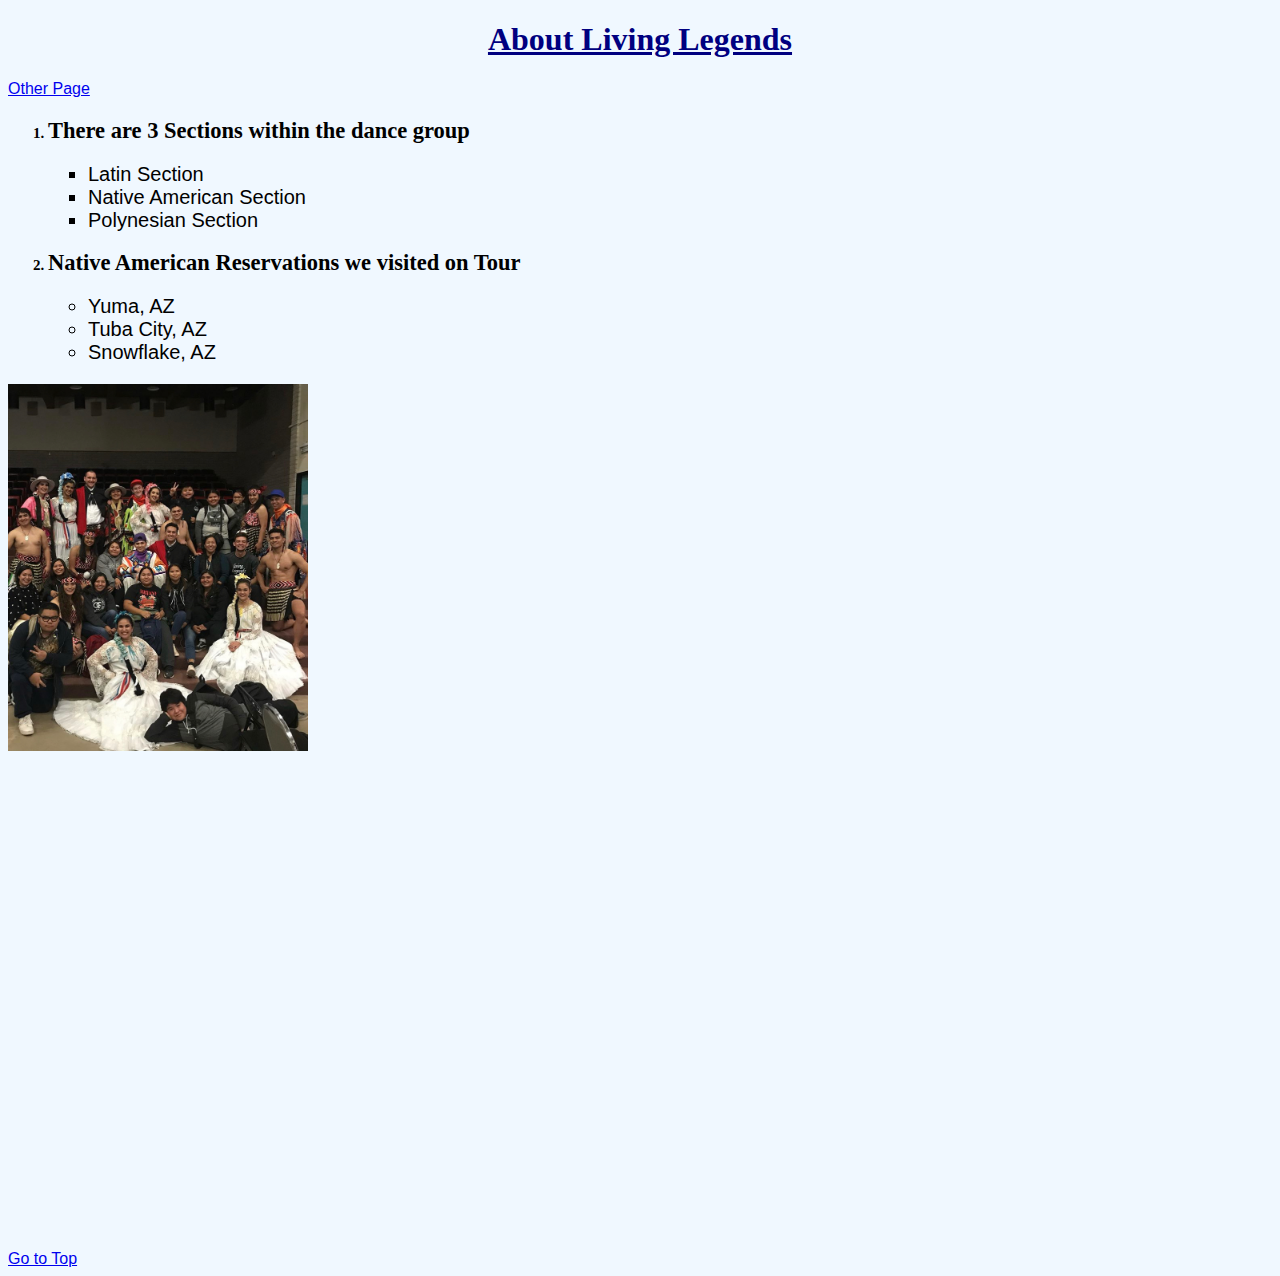
<file: scratch.html>
<!DOCTYPE html>
<html lang="en">
<head>
    <meta charset="UTF-8">
    <meta http-equiv="X-UA-Compatible" content="IE=edge">
    <meta name="viewport" content="width=device-width, initial-scale=1.0">
<link rel="stylesheet" type="text/css" href="./css/mystyles.css">
    <title>Scratch Page</title>
</head>

</body>
<div class="alignment font1 underline fontcolor">
<h1 id="top"></b>About Living Legends </b></h1>
</div>
<a href="index.html"> Other Page</a>

<ol>
    <li class="font1 fontsize"><h2>There are 3 Sections within the dance group</h2></li>
    <ul>
        <div class= "items">
            <li>Latin Section</li>
            <li>Native American Section</li>
            <li>Polynesian Section</li>
        </div>
    </ul>

    <li class="font1 fontsize"><h2>Native American Reservations we visited on Tour</h2></li>
    <ul>   
        <div class= "bullet"> 
         <li>Yuma, AZ</li>
        <li>Tuba City, AZ</li>
        <li>Snowflake, AZ</li>
        </div>
    </ul>
</ol>


<img src="./tour.jpg" alt="Tuba City Tour" width="300">
<br>

<p Living Legends Promo Video Here:p>
    <iframe width="560" height="315" src="https://www.youtube.com/embed/BKqaF74YUL4" title="YouTube video player" frameborder="0" allow="accelerometer; autoplay; clipboard-write; encrypted-media; gyroscope; picture-in-picture; web-share" allowfullscreen></iframe>
<br>
<div class='tableauPlaceholder' id='viz1682111382000' style='position: relative'><noscript><a href='#'><img alt='American Indian Reservations ' src='https:&#47;&#47;public.tableau.com&#47;static&#47;images&#47;KX&#47;KXW6KNK4G&#47;1_rss.png' style='border: none' /></a></noscript><object class='tableauViz'  style='display:none;'><param name='host_url' value='https%3A%2F%2Fpublic.tableau.com%2F' /> <param name='embed_code_version' value='3' /> <param name='path' value='shared&#47;KXW6KNK4G' /> <param name='toolbar' value='yes' /><param name='static_image' value='https:&#47;&#47;public.tableau.com&#47;static&#47;images&#47;KX&#47;KXW6KNK4G&#47;1.png' /> <param name='animate_transition' value='yes' /><param name='display_static_image' value='yes' /><param name='display_spinner' value='yes' /><param name='display_overlay' value='yes' /><param name='display_count' value='yes' /><param name='language' value='en-US' /></object></div>                <script type='text/javascript'>                    var divElement = document.getElementById('viz1682111382000');                    var vizElement = divElement.getElementsByTagName('object')[0];                    vizElement.style.width='1000px';vizElement.style.height='827px';                    var scriptElement = document.createElement('script');                    scriptElement.src = 'https://public.tableau.com/javascripts/api/viz_v1.js';                    vizElement.parentNode.insertBefore(scriptElement, vizElement);                </script>


<br>
<br>
<br>
<br>
<br>
<br>
<br>
<br>

<a href="#top">Go to Top</a>
</html>
</file>
<file: css/mystyles.css>
ul{
    font-size: 20px;
}
ol {
    font-size: 20px;
}
body {
background-color: aliceblue;
}
body { 
font-family: 'Franklin Gothic Medium', 'Arial Narrow', Arial, sans-serif;
}

.items {
    list-style-type: square;
}
.alignment{
    text-align: center;
}
.font1 {
    font-family: Georgia, 'Times New Roman', Times, serif;
}
.underline {
    text-decoration: underline
}

.fontsize{
    font-size: 15px;
    font-weight: bold;
}
.fontcolor{
    color: navy;
}
.bullet{
    list-style-type: circle;
}
</file>
